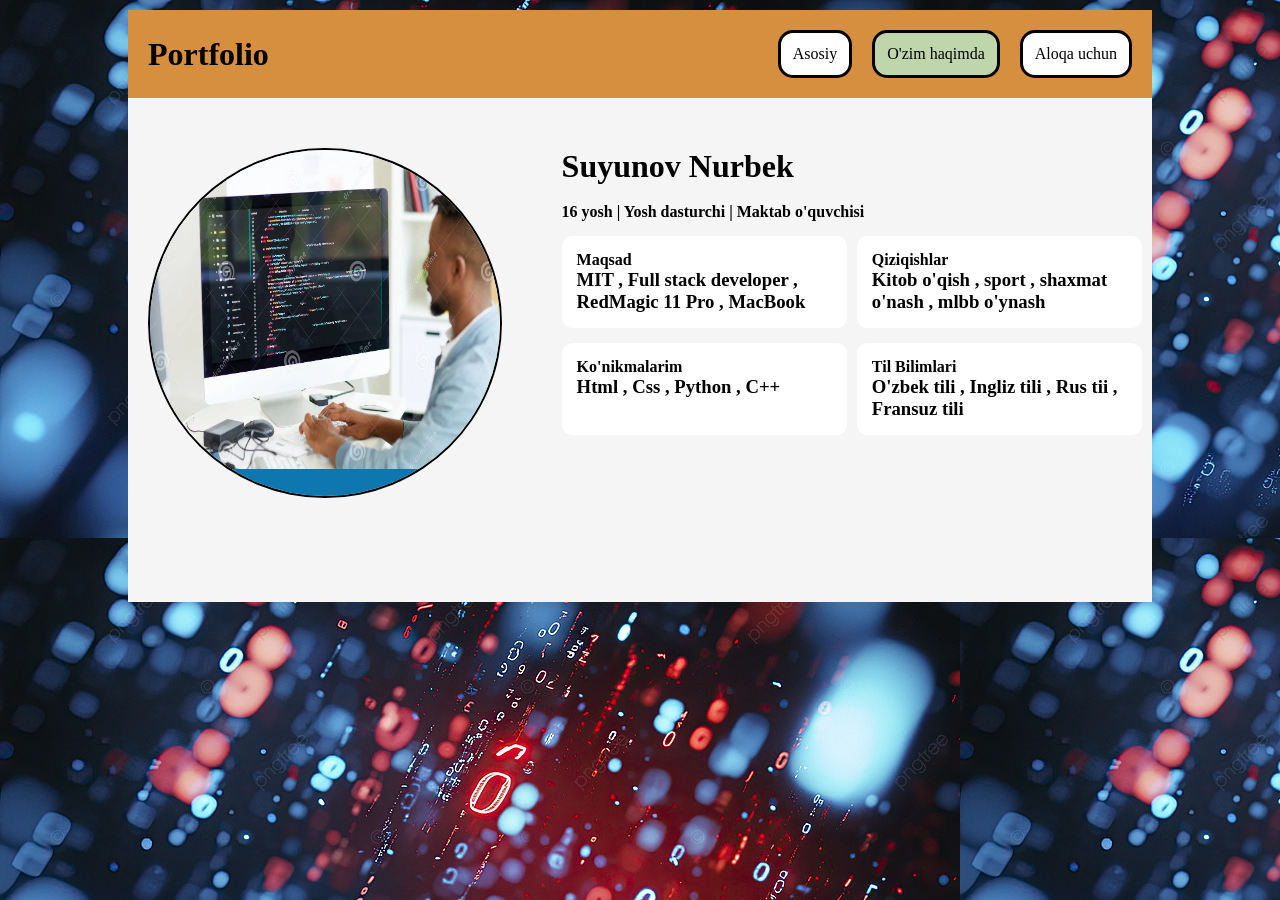
<file: about.html>
<!DOCTYPE html>
<html>
    <head>
        <title>About Me</title>
        <link rel="stylesheet" href="about.css">
    </head>
    <body>
        <div class="container">
            <div class="navbar"> 
                <h1>Portfolio</h1>
                <ul>
                    <li class="a"><a href="https://nurbeksuyunov777-lang.github.io/My-portfolio/">Asosiy</a></li>
                    <li class="home"><a href="#">O'zim haqimda</a></li>
                    <li class="a"><a href="https://nurbeksuyunov777-lang.github.io/My-portfolio/contackt.html">Aloqa uchun</a></li>
                </ul>
            </div>


            <div class="start"> 
                <div class="rasm">
                    <img src="busy-african-web-developer-coding-computer-language-sitting-table-typing-keypad-focus-desktop-monitor-web-122547181.webp" alt="" height="300px">
                </div>
                <div class="malumotlar">
                    <h1 class="h1">Suyunov Nurbek</h1>
                    <br>
                    <h4>16 yosh | Yosh dasturchi | Maktab o'quvchisi</h4>
                    <div class="double">    
                        <div class="maqsad">
                            <h4>Maqsad</h4>
                            <h3>MIT , Full stack developer , RedMagic 11 Pro , MacBook</h3>
                        </div>
                        <div class="hobby">       
                            <h4>Qiziqishlar</h4>
                            <h3>Kitob o'qish , sport , shaxmat o'nash , mlbb o'ynash</h3>


                        </div>
                    </div>
                    <div class="double2">    
                        <div class="maqsad">
                            <h4>Ko'nikmalarim</h4>
                            <h3>Html , Css , Python , C++ </h3>
                        </div>
                        <div class="hobby">       
                            <h4>Til Bilimlari</h4>
                            <h3>O'zbek tili , Ingliz tili , Rus tii , Fransuz tili </h3>


                        </div>
                    </div>
                </div>


            </div>
        </div>




    </body>


</html>
</file>
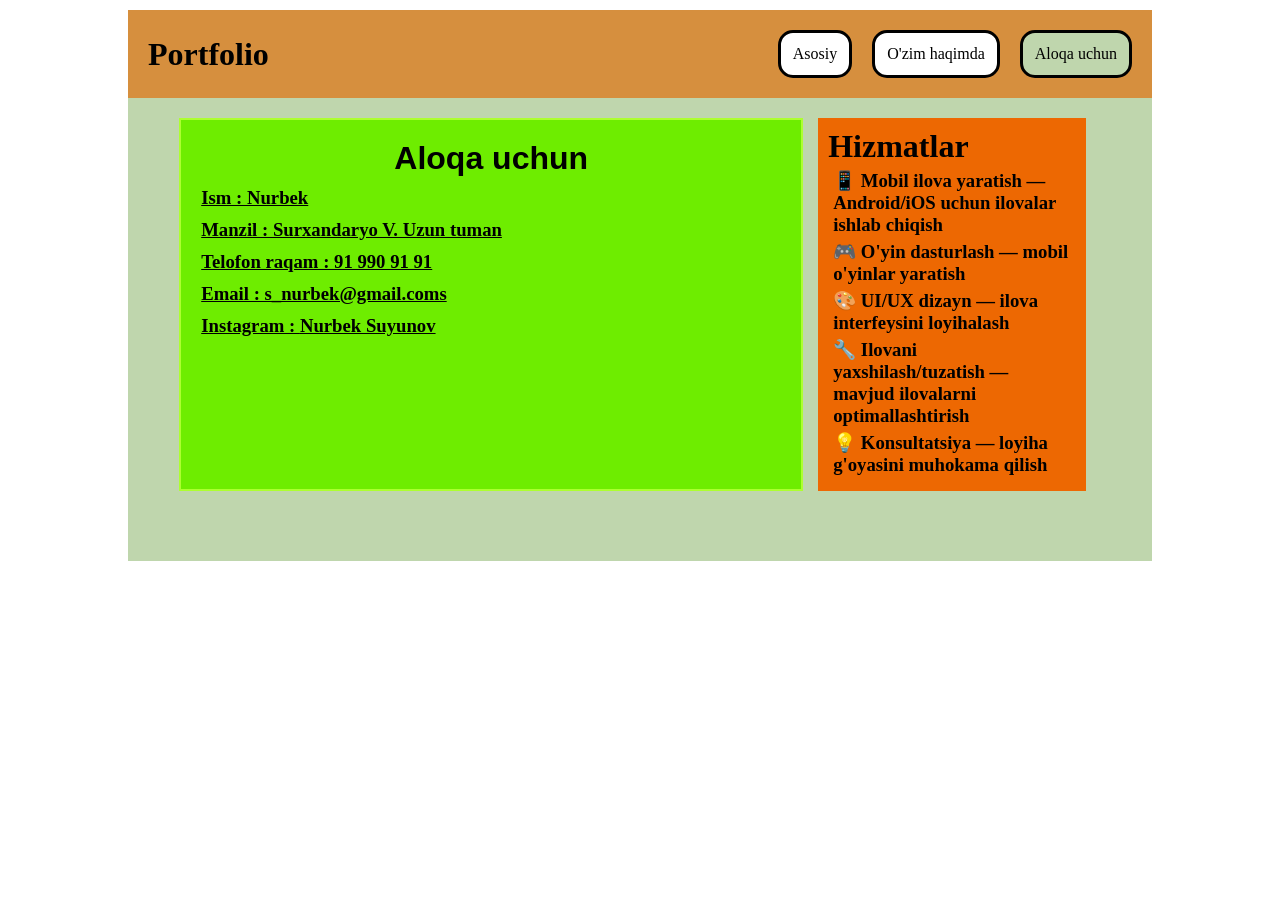
<file: contackt.html>
<!DOCTYPE html>
<html>

    <head>

        <title>
            Aloqaga chiqish
        </title>
        <link rel="stylesheet" href="contack design.css">

    </head>
    <body>
        <div class="container">
            <div class="navbar"> 
                <h1>Portfolio</h1>
                <ul>
                    <li class="a"><a href="https://nurbeksuyunov777-lang.github.io/My-portfolio/">Asosiy</a></li>
                    <li class="a"><a href="https://nurbeksuyunov777-lang.github.io/My-portfolio/about.html">O'zim haqimda</a></li>
                    <li class="home"><a href="#">Aloqa uchun</a></li>
                </ul>
            </div>
            <div class="double">
                <div class="contackt">
                    <h1>Aloqa uchun</h1>
                    <h3>Ism : Nurbek</h3>
                    <h3>Manzil : Surxandaryo V. Uzun tuman </h3>
                    <h3>Telofon raqam : 91 990 91 91</h3>
                    <h3>Email : s_nurbek@gmail.coms</h3>
                    <h3>Instagram : <a href="https://www.instagram.com/?hl=en">Nurbek Suyunov</a></h3>
                </div>
                <div class="service">
                    <h1>Hizmatlar</h1>
                    <h3>📱 Mobil ilova yaratish — Android/iOS uchun ilovalar ishlab chiqish</h3>
                    <h3>🎮 O'yin dasturlash — mobil o'yinlar yaratish</h3>
                    <h3>🎨 UI/UX dizayn — ilova interfeysini loyihalash</h3>
                    <h3>🔧 Ilovani yaxshilash/tuzatish — mavjud ilovalarni optimallashtirish</h3>
                    <h3>💡 Konsultatsiya — loyiha g'oyasini muhokama qilish</h3>

                </div>


            </div>
        </div>


    </body>


</html>
</file>
<file: about.css>
* {
    margin: 0;
    padding: 0;
    box-sizing: border-box;
}
body {
    background-image: url(about.jpg);
}
.container {
    width: 80%;
    margin: 0 auto;
    background-color: whitesmoke;
    height: 100%;
    padding-bottom: 50px;
}
.navbar {
    margin-top: 10px;
    display: flex;
    justify-content: space-between;
    align-items: center;
    padding: 20px;
    background-color: #D68F3E;
}

.navbar ul {
    display: flex;
}
.navbar ul li {
    list-style: none;
    margin-left: 20px;
    padding: 12px;
    border-radius: 15px;
    
    border: 3px solid black;
}
.home {
    background-color: #BFD6AD;
}
.a {
    background-color: white;
}
.navbar ul li:hover{
    cursor: pointer;
    background-color: black;
}

.navbar ul li:hover a {
    color: whitesmoke;
}
.navbar ul li a {
    text-decoration: none;
    color: black;
}


.start {
    display: flex;
}
.rasm {
    margin: 50px 20PX;
    width: 40%;
    
}
.rasm img {
    border: 2px solid black;
    border-radius: 100%;
    height: 350PX;
    width: 90%;
}
.malumotlar {
    width: 60%;
}
.malumotlar {}

.h1 {
    margin-top: 50px;
}


.double {
    margin: 15px 0;
    display: flex;
}
.hobby {
    background-color: white;
    padding: 15px;
    width: 50%;
    margin-right: 10px;
    border-radius: 10px;
}
.maqsad {
    background-color: white;
    padding: 15px;
    width: 50%;
    border-radius: 10px;
    margin-right: 10px;
}
.double2 {
    margin: 15px 0;
    display: flex;
}
</file>
<file: contack design.css>
* {
    box-sizing: border-box;
    padding: 0;
    margin: 0;
}



.container {
    width: 80%;
    margin: 0 auto;
    background-color: whitesmoke;
    height: 100%;
    padding-bottom: 50px;
    background-color: #BFD6AD   ;
}
.navbar {
    margin-top: 10px;
    display: flex;
    justify-content: space-between;
    align-items: center;
    padding: 20px;
    background-color: #D68F3E;
}

.navbar ul {
    display: flex;
}
.navbar ul li {
    list-style: none;
    margin-left: 20px;
    padding: 12px;
    border-radius: 15px;
    
    border: 3px solid black;
}
.home {
    background-color:#BFD6AD;
}
.a {
    background-color: white;
}
.navbar ul li:hover{
    cursor: pointer;
    background-color: black;
}

.navbar ul li:hover a {
    color: whitesmoke;
}
.navbar ul li a {
    text-decoration: none;
    color: black;
}










.double {
    display: flex;
    justify-content: space-between;
    width: 90%;
    margin: 20px auto;
}

.contackt {
    padding: 15px;
    align-items: center;
    width: 70%;
    text-align:justify;
    border: 2px solid greenyellow;
    background-color: #6EED00;
}

.contackt h1{
    margin: 5px;
    text-align: center;
    font-family: sans-serif;
}
.contackt h3 {
    text-decoration: underline;
    padding: 5px;
    
}
.contackt a{
    text-decoration: none;
    color: black;
}
.service {
    width: 30%;
    margin: 00 15px;
    padding: 10px;
    background-color: #ED6802;
}
.service h3 {
    margin: 5px;
}
</file>
